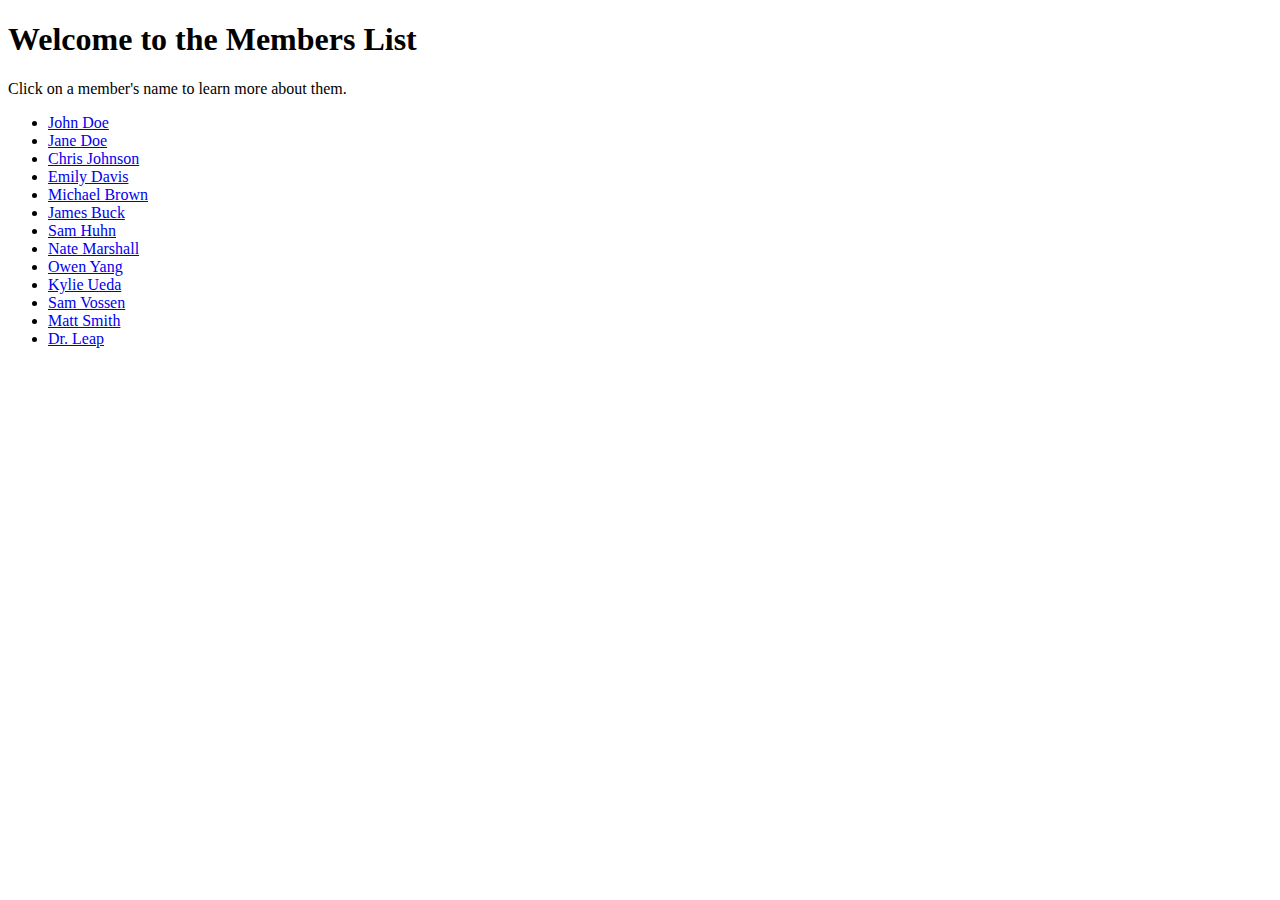
<file: index.html>
<!DOCTYPE html>
<html lang="en">
<head>
    <meta charset="UTF-8">
    <meta name="viewport" content="width=device-width, initial-scale=1.0">
    <title>Members List</title>
</head>
<body>

    <div class="container">
        <h1>Welcome to the Members List</h1>
        <p>Click on a member's name to learn more about them.</p>

        <ul>
            <li><a href="members/john-doe.html">John Doe</a></li>
            <li><a href="members/jane-doe.html">Jane Doe</a></li>
            <li><a href="members/chris-johnson.html">Chris Johnson</a></li>
            <li><a href="members/emily-davis.html">Emily Davis</a></li>
            <li><a href="members/michael-brown.html">Michael Brown</a></li>
            <li><a href="members/james-buck.html">James Buck</a></li>
            <li><a href="members/Sam-Huhn.html">Sam Huhn</a></li>
            <li><a href="members/nate-marshall.html">Nate Marshall</a></li>
            <li><a href="members/owen-yang.html">Owen Yang</a></li>
            <li><a href="members/kylie-ueda.html">Kylie Ueda</a></li>
            <li><a href="members/sam-vossen.html">Sam Vossen</a></li>
            <li><a href="members/matt-smith.html">Matt Smith</a></li>
            <li><a href="members/TRLeap.html">Dr. Leap</a></li>
        </ul>
    </div>

</body>
</html>
</file>
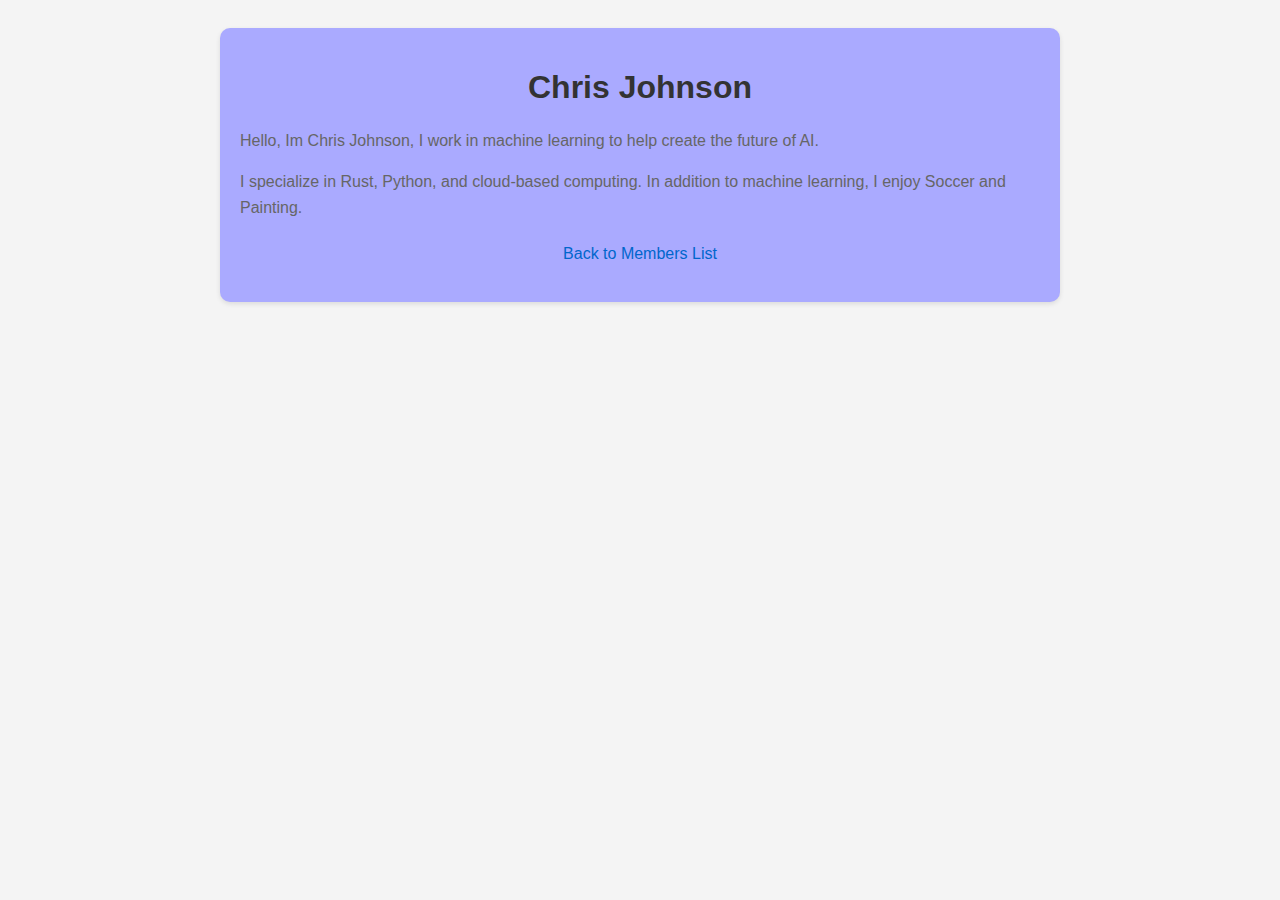
<file: members/chris-johnson.html>
<!DOCTYPE html>
<html lang="en">
<head>
    <meta charset="UTF-8">
    <meta name="viewport" content="width=device-width, initial-scale=1.0">
    <link rel="stylesheet" href="members-page.css">
    <title>Chris Johnson - Member Info</title>
</head>
<body>

    <div class="container">
        <h1>Chris Johnson</h1>
        <p>Hello, Im Chris Johnson, I work in machine learning to help create the future of AI.</p>
        
        <p>I specialize in Rust, Python, and cloud-based computing. In addition to machine learning, I enjoy Soccer and Painting.</p>

        <div class="back-link">
            <p><a href="../index.html">Back to Members List</a></p>
        </div>
    </div>

</body>
</html>
</file>
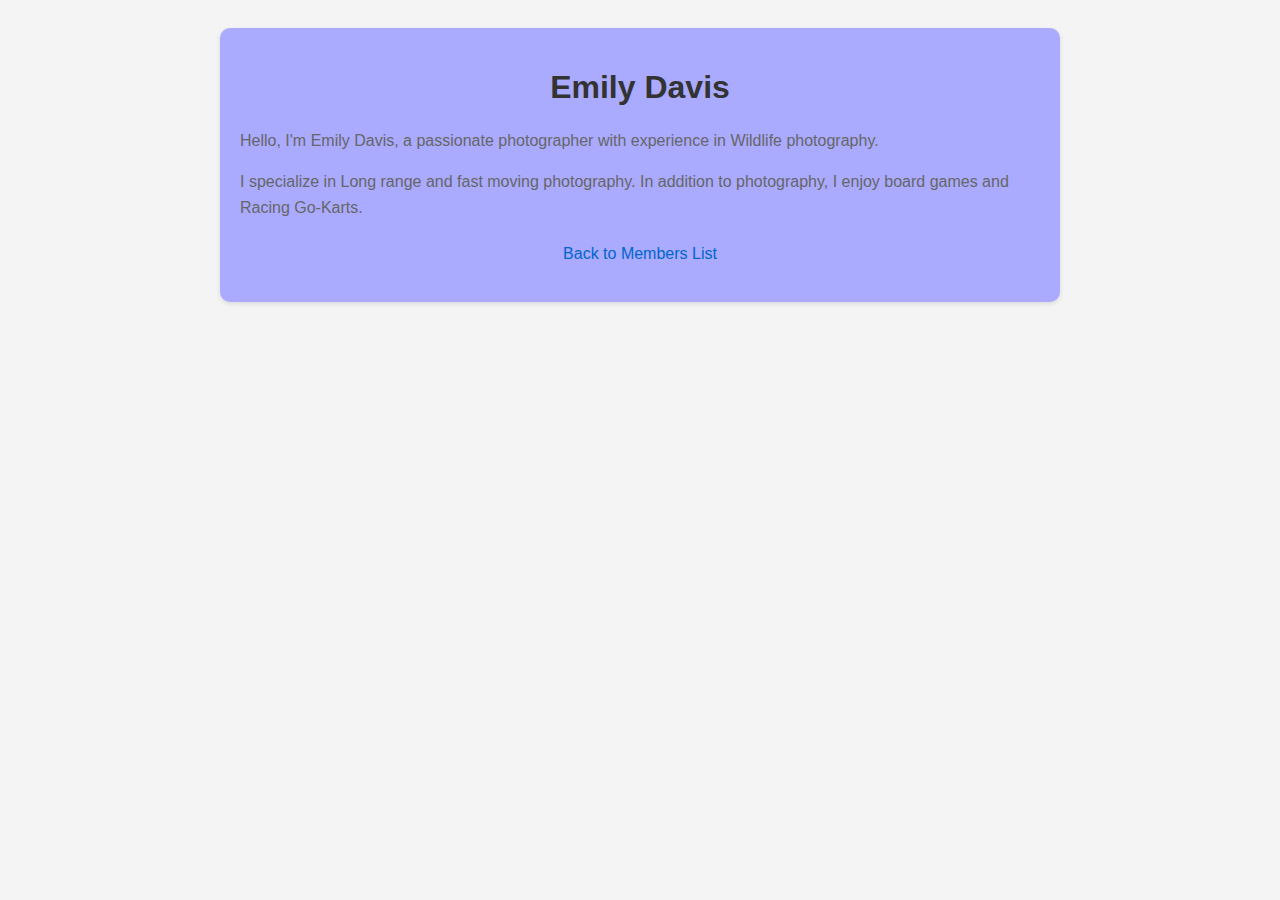
<file: members/emily-davis.html>
<!DOCTYPE html>
<html lang="en">
<head>
    <meta charset="UTF-8">
    <meta name="viewport" content="width=device-width, initial-scale=1.0">
    <link rel="stylesheet" href="members-page.css">
    <title>Emily Davis - Member Info</title>
</head>
<body>

    <div class="container">
        <h1>Emily Davis</h1>
        <p>Hello, I'm Emily Davis, a passionate photographer with experience in Wildlife photography.</p>
        
        <p>I specialize in Long range and fast moving photography. In addition to photography, I enjoy board games and Racing Go-Karts.</p>

        <div class="back-link">
            <p><a href="../index.html">Back to Members List</a></p>
        </div>
    </div>

</body>
</html>
</file>
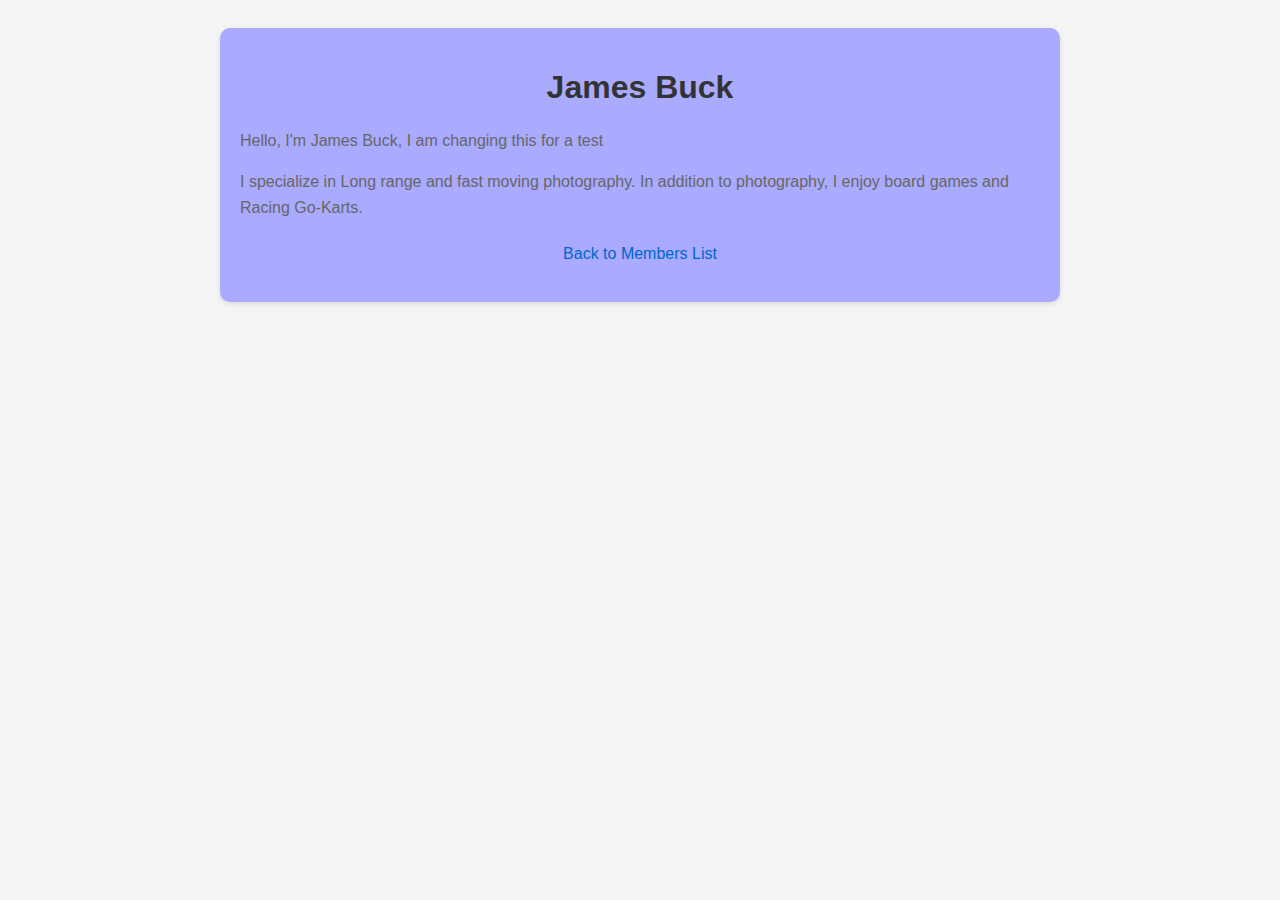
<file: members/james-buck.html>
<!DOCTYPE html>
<html lang="en">
  <head>
    <meta charset="UTF-8" />
    <meta name="viewport" content="width=device-width, initial-scale=1.0" />
    <link rel="stylesheet" href="members-page.css" />
    <title>James Buck - Member Info</title>
  </head>
  <body>
    <div class="container">
      <h1>James Buck</h1>
      <p>Hello, I'm James Buck, I am changing this for a test</p>

      <p>
        I specialize in Long range and fast moving photography. In addition to
        photography, I enjoy board games and Racing Go-Karts.
      </p>

      <div class="back-link">
        <p><a href="/index.html">Back to Members List</a></p>
      </div>
    </div>
  </body>
</html>
</file>
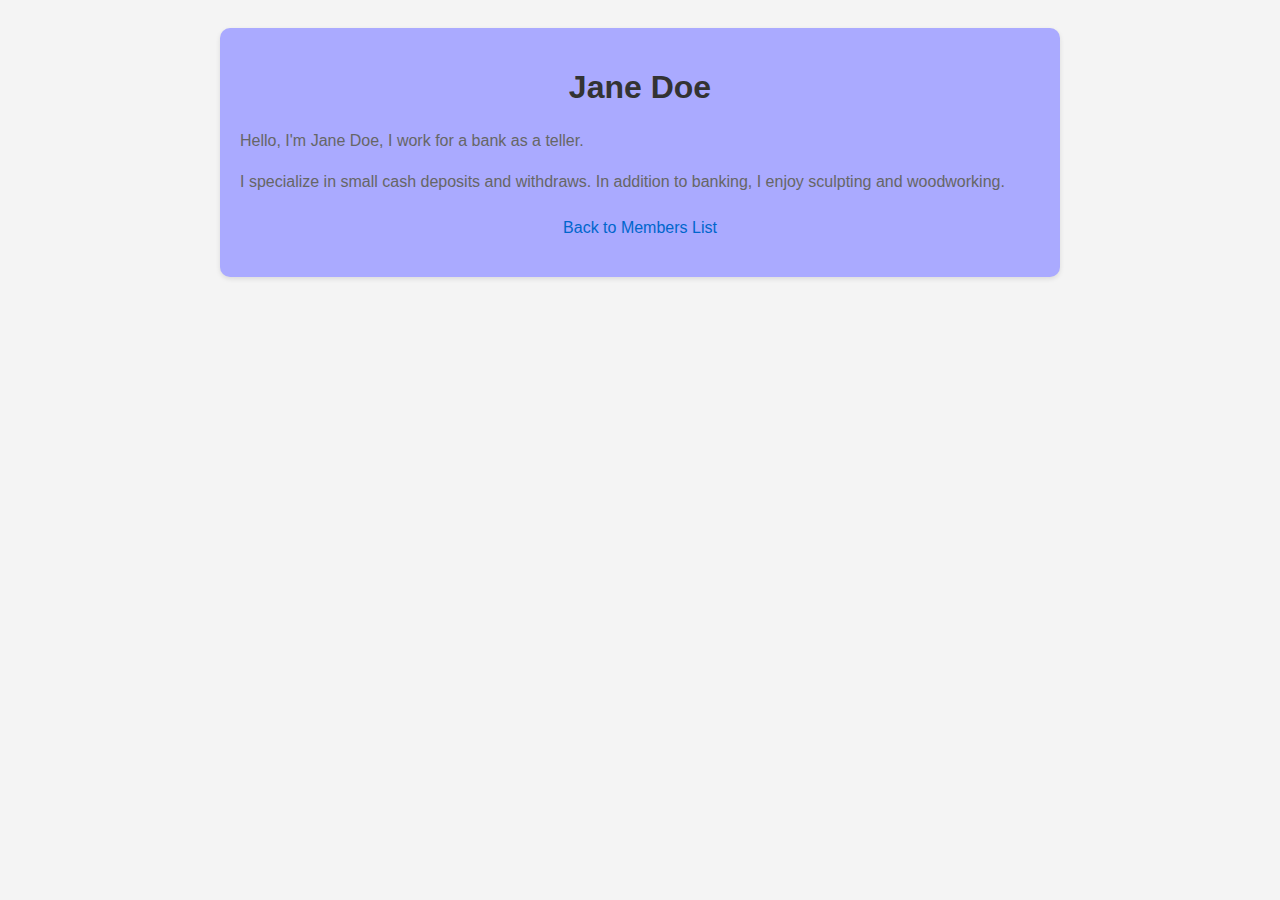
<file: members/jane-doe.html>
<!DOCTYPE html>
<html lang="en">
<head>
    <meta charset="UTF-8">
    <meta name="viewport" content="width=device-width, initial-scale=1.0">
    <link rel="stylesheet" href="members-page.css">
    <title>Jane Doe - Member Info</title>
</head>
<body>

    <div class="container">
        <h1>Jane Doe</h1>
        <p>Hello, I'm Jane Doe, I work for a bank as a teller.</p>
        
        <p>I specialize in small cash deposits and withdraws. In addition to banking, I enjoy sculpting and woodworking.</p>

        <div class="back-link">
            <p><a href="../index.html">Back to Members List</a></p>
        </div>
    </div>

</body>
</html>
</file>
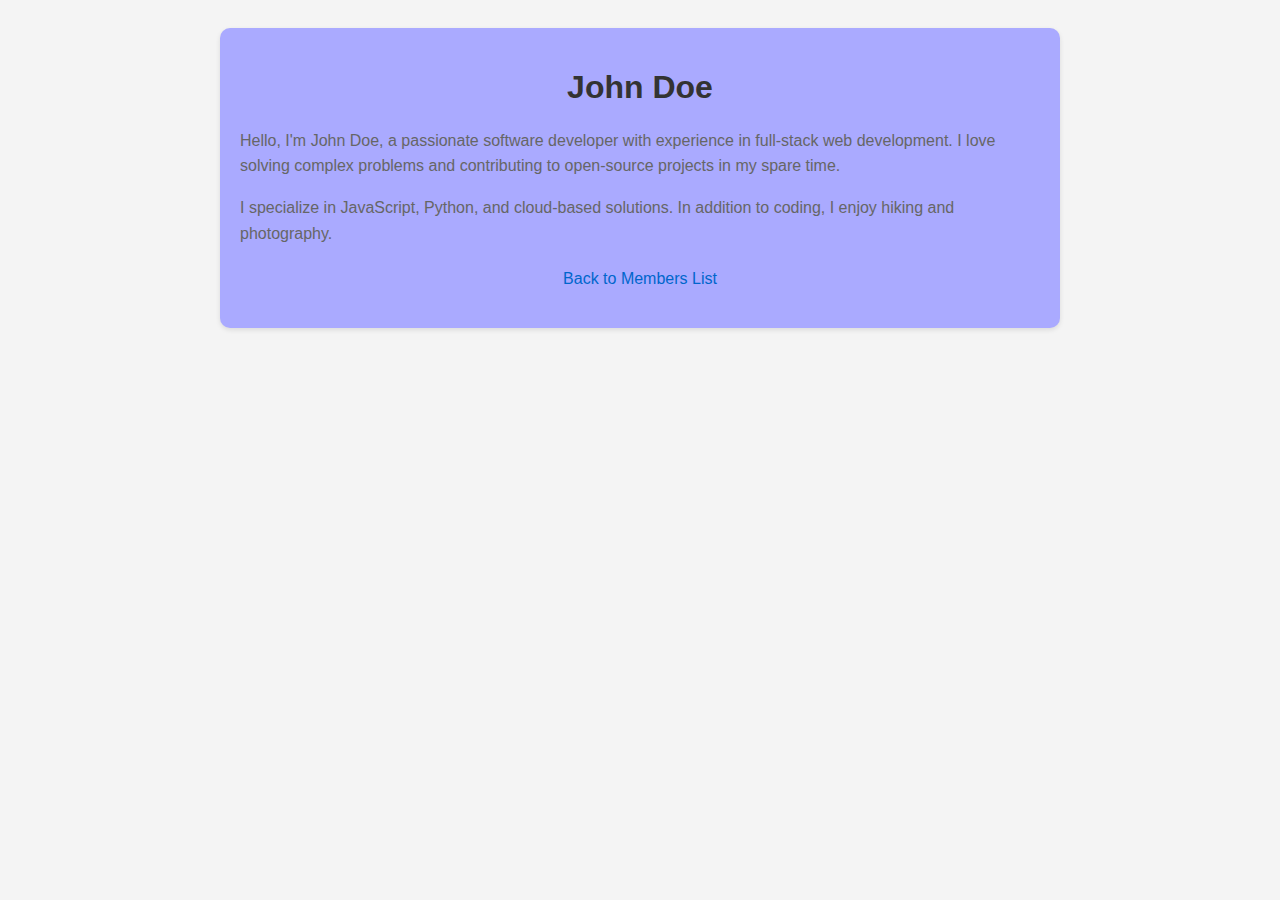
<file: members/john-doe.html>
<!DOCTYPE html>
<html lang="en">
<head>
    <meta charset="UTF-8">
    <meta name="viewport" content="width=device-width, initial-scale=1.0">
    <link rel="stylesheet" href="members-page.css">
    <title>John Doe - Member Info</title>
</head>
<body>

    <div class="container">
        <h1>John Doe</h1>
        <p>Hello, I'm John Doe, a passionate software developer with experience in full-stack web development. I love solving complex problems and contributing to open-source projects in my spare time.</p>
        
        <p>I specialize in JavaScript, Python, and cloud-based solutions. In addition to coding, I enjoy hiking and photography.</p>

        <div class="back-link">
            <p><a href="../index.html">Back to Members List</a></p>
        </div>
    </div>

</body>
</html>
</file>
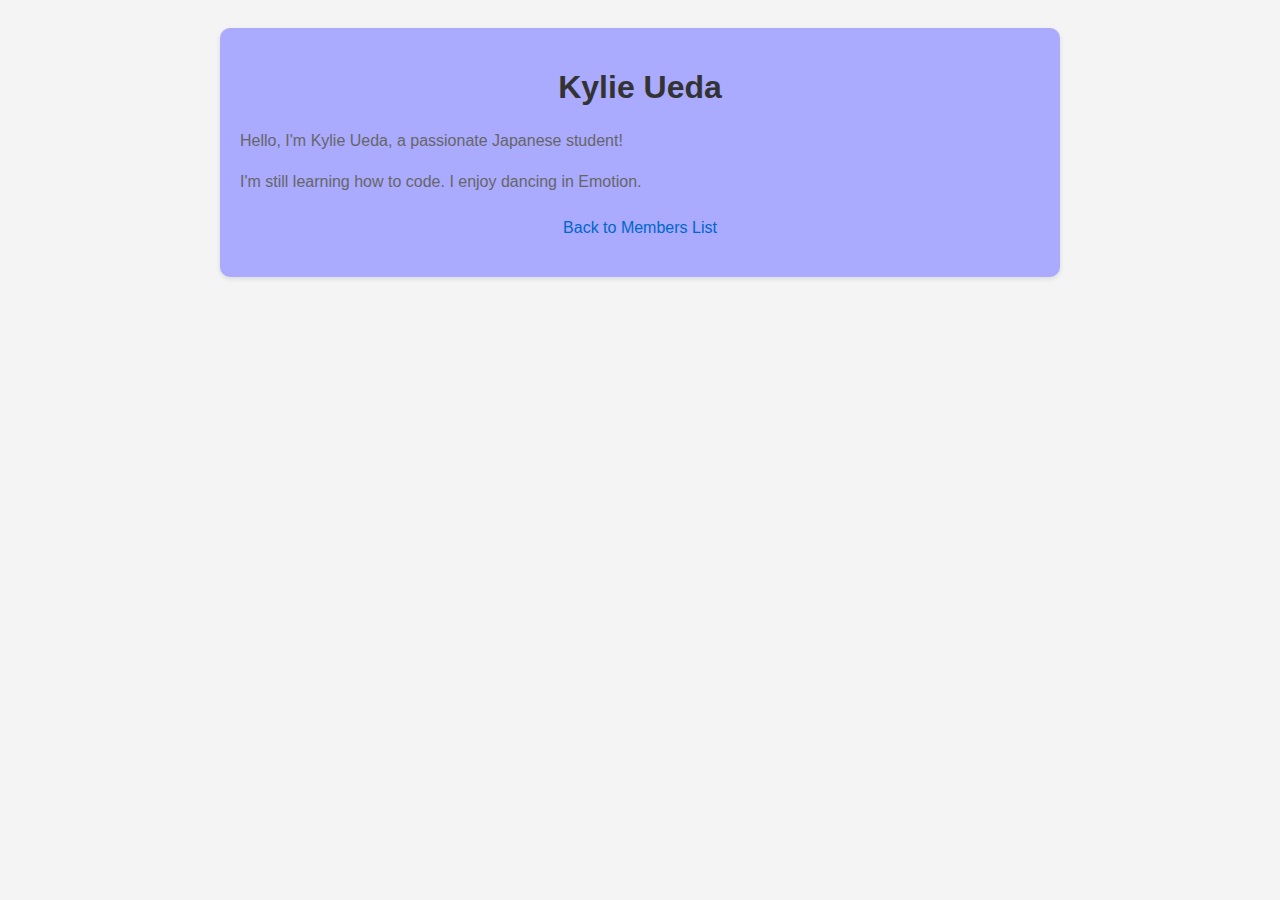
<file: members/kylie-ueda.html>
<!DOCTYPE html>
<html lang="en">
<head>
    <meta charset="UTF-8">
    <meta name="viewport" content="width=device-width, initial-scale=1.0">
    <link rel="stylesheet" href="members-page.css">
    <title>Kylie Ueda - Member Info</title>
</head>
<body>

    <div class="container">
        <h1>Kylie Ueda</h1>
        <p>Hello, I'm Kylie Ueda, a passionate Japanese student!</p>
        
        <p>I'm still learning how to code. I enjoy dancing in Emotion.</p>

        <div class="back-link">
            <p><a href="/index.html">Back to Members List</a></p>
        </div>
    </div>

</body>
</html>
</file>
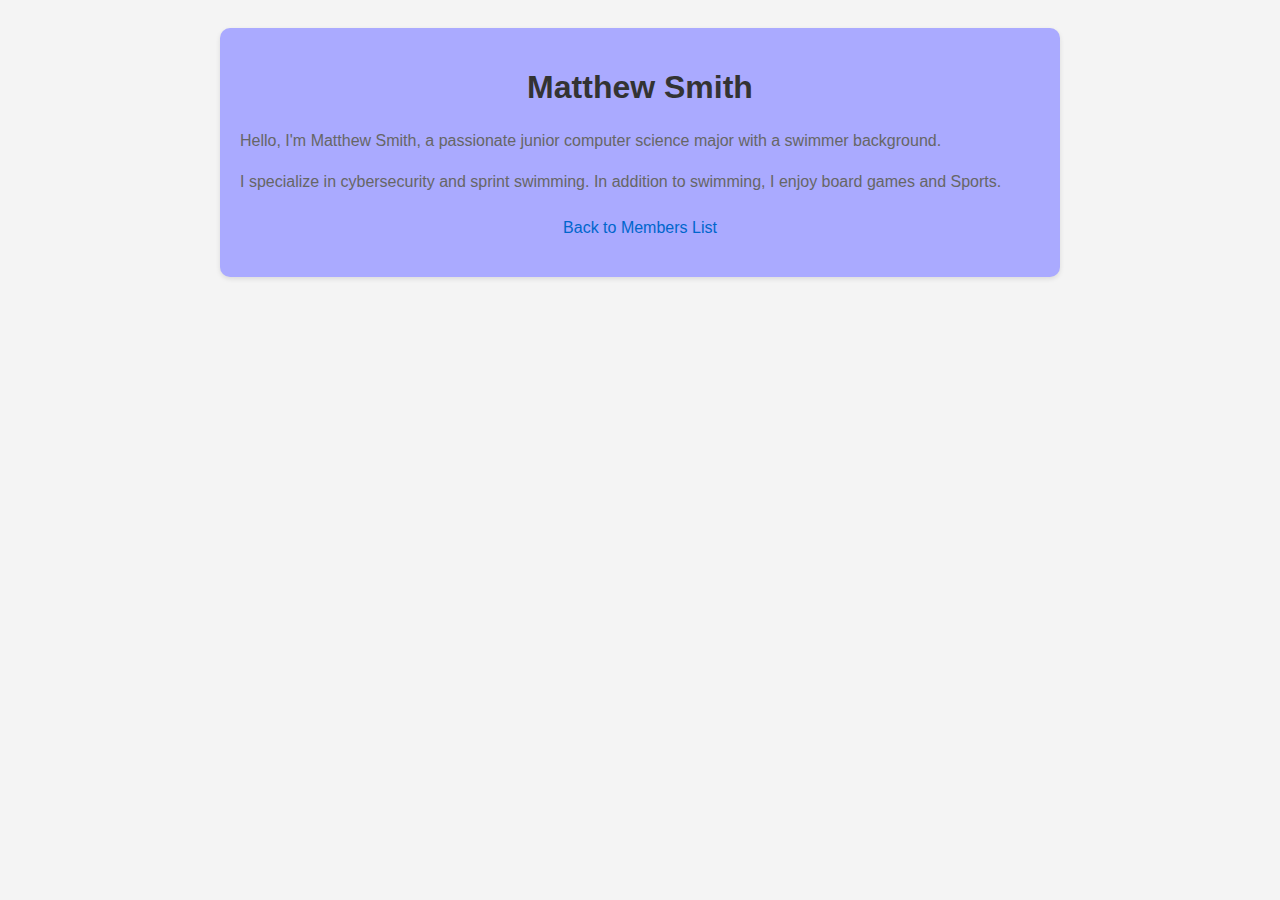
<file: members/matt-smith.html>
<!DOCTYPE html>
<html lang="en">
<head>
    <meta charset="UTF-8">
    <meta name="viewport" content="width=device-width, initial-scale=1.0">
    <link rel="stylesheet" href="members-page.css">
    <title>Matt Smith - Member Info</title>
</head>
<body>

    <div class="container">
        <h1>Matthew Smith</h1>
        <p>Hello, I'm Matthew Smith, a passionate junior computer science major with a swimmer background.</p>
        
        <p>I specialize in cybersecurity and sprint swimming. In addition to swimming, I enjoy board games and Sports.</p>

        <div class="back-link">
            <p><a href="/index.html">Back to Members List</a></p>
        </div>
    </div>

</body>
</html>
</file>
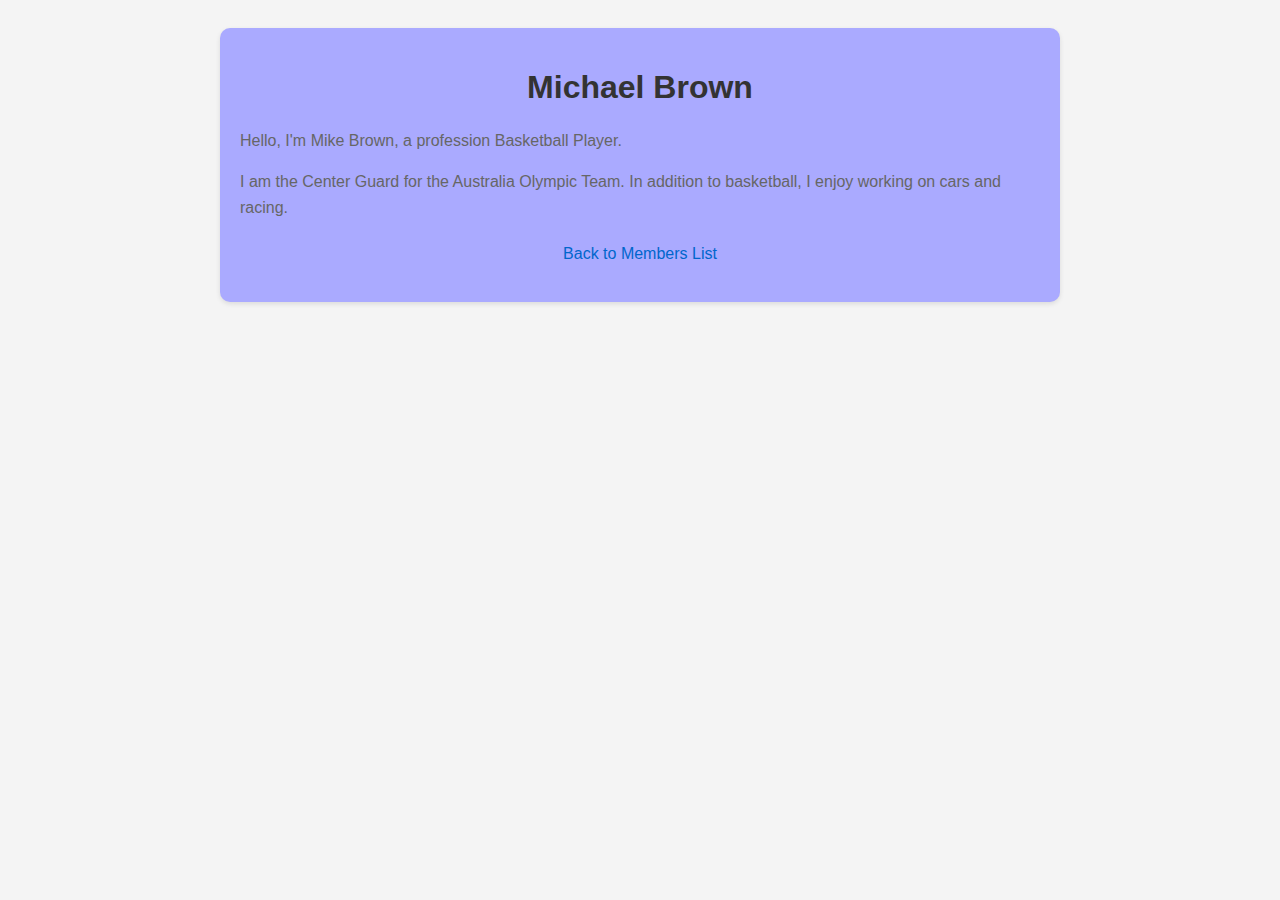
<file: members/michael-brown.html>
<!DOCTYPE html>
<html lang="en">
<head>
    <meta charset="UTF-8">
    <meta name="viewport" content="width=device-width, initial-scale=1.0">
    <link rel="stylesheet" href="members-page.css">
    <title>Michael Brown - Member Info</title>
</head>
<body>

    <div class="container">
        <h1>Michael Brown</h1>
        <p>Hello, I'm Mike Brown, a profession Basketball Player.</p>
        
        <p>I am the Center Guard for the Australia Olympic Team. In addition to basketball, I enjoy working on cars and racing.</p>

        <div class="back-link">
            <p><a href="../index.html">Back to Members List</a></p>
        </div>
    </div>

</body>
</html>
</file>
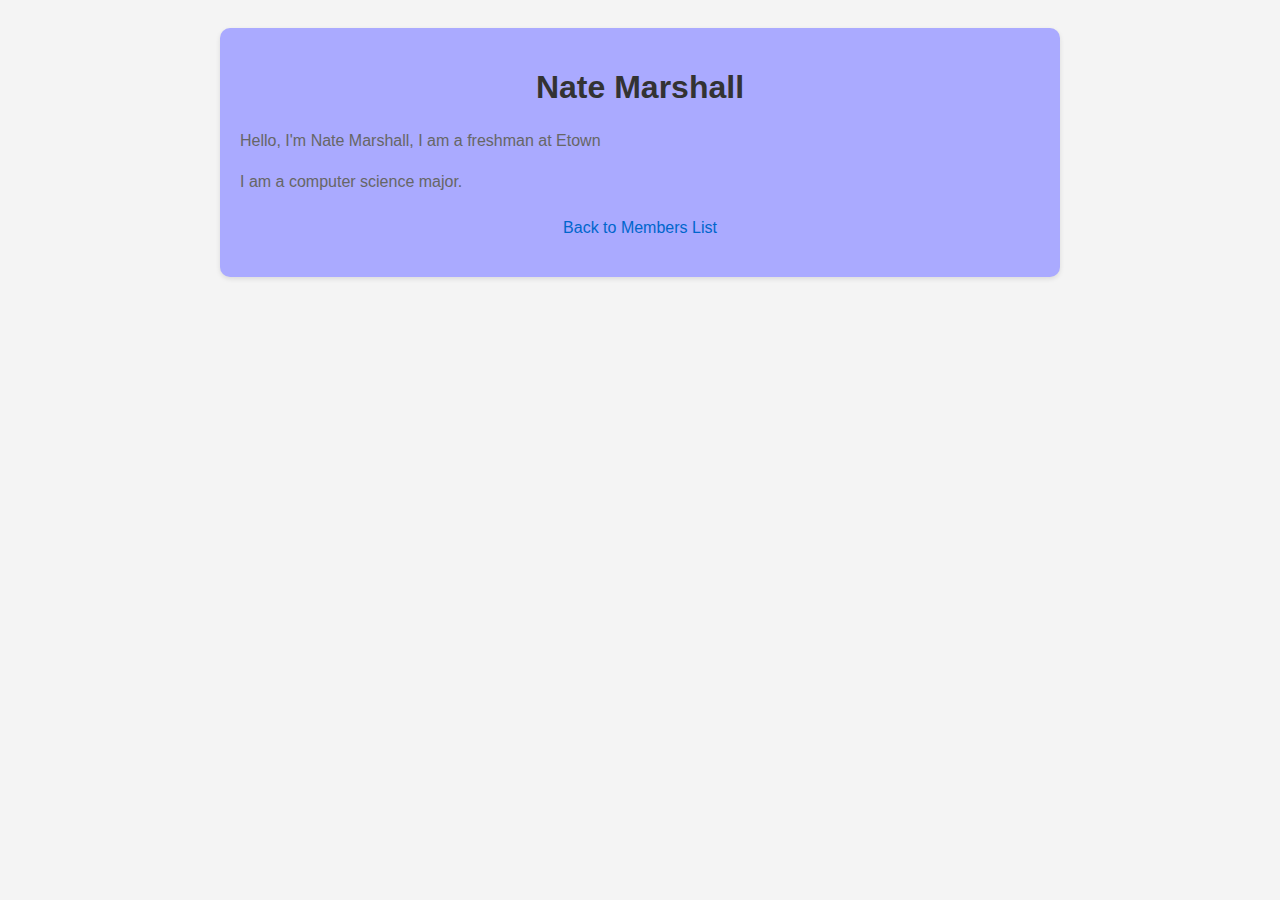
<file: members/nate-marshall.html>
<!DOCTYPE html>
<html lang="en">
<head>
    <meta charset="UTF-8">
    <meta name="viewport" content="width=device-width, initial-scale=1.0">
    <link rel="stylesheet" href="members-page.css">
    <title>Nate Marshall - Member Info</title>
</head>
<body>

    <div class="container">
        <h1>Nate Marshall</h1>
        <p>Hello, I'm Nate Marshall, I am a freshman at Etown</p>
        
        <p>I am a computer science major.</p>

        <div class="back-link">
            <p><a href="/index.html">Back to Members List</a></p>
        </div>
    </div>

</body>
</html>
</file>
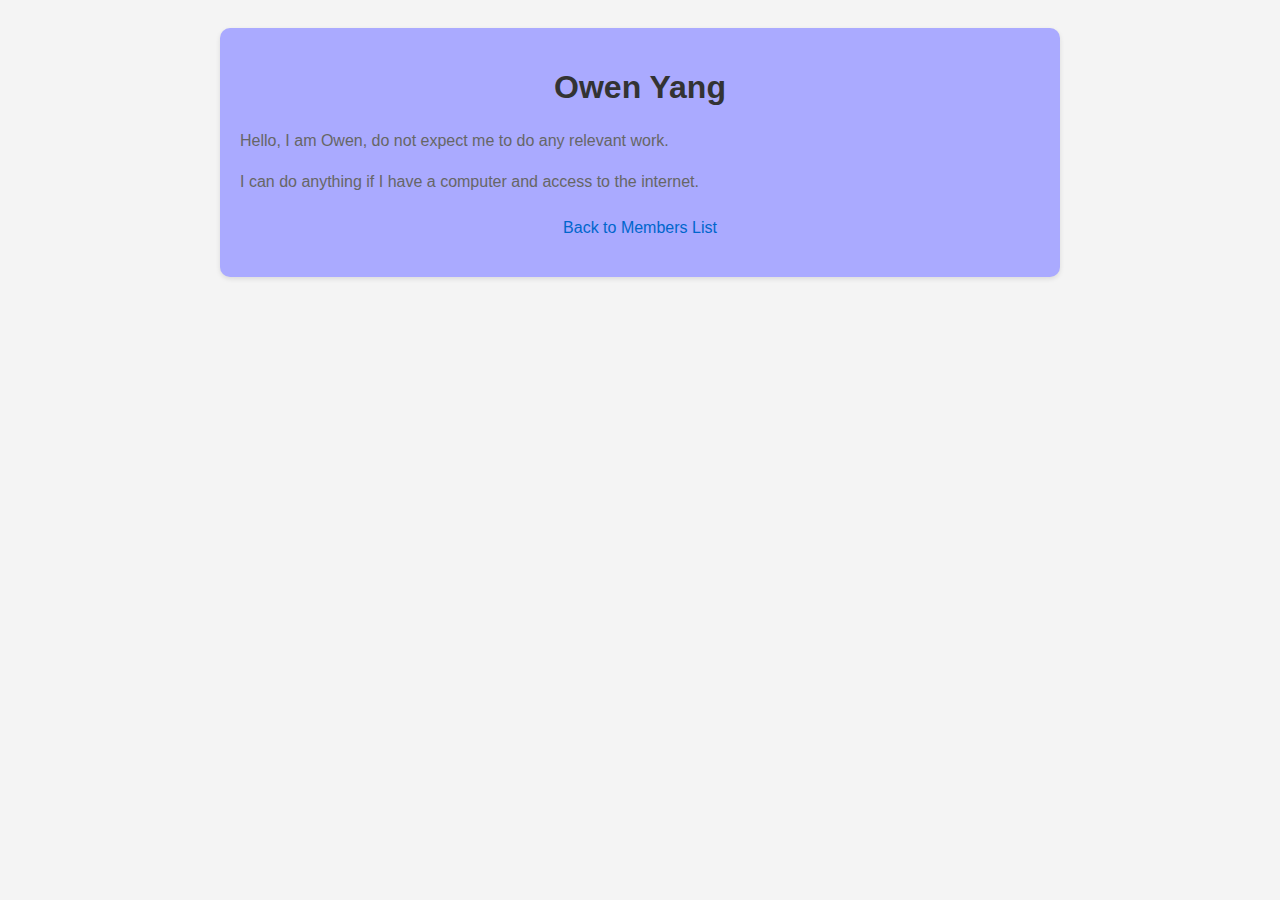
<file: members/owen-yang.html>
<!DOCTYPE html>
<html lang="en">
<head>
    <meta charset="UTF-8">
    <meta name="viewport" content="width=device-width, initial-scale=1.0">
    <link rel="stylesheet" href="members-page.css">
    <title>Owen Yang - Member Info</title>
</head>
<body>

    <div class="container">
        <h1>Owen Yang</h1>
        <p>Hello, I am Owen, do not expect me to do any relevant work.</p>
        
        <p>I can do anything if I have a computer and access to the internet.</p>

        <div class="back-link">
            <p><a href="../index.html">Back to Members List</a></p>
        </div>
    </div>

</body>
</html>
</file>
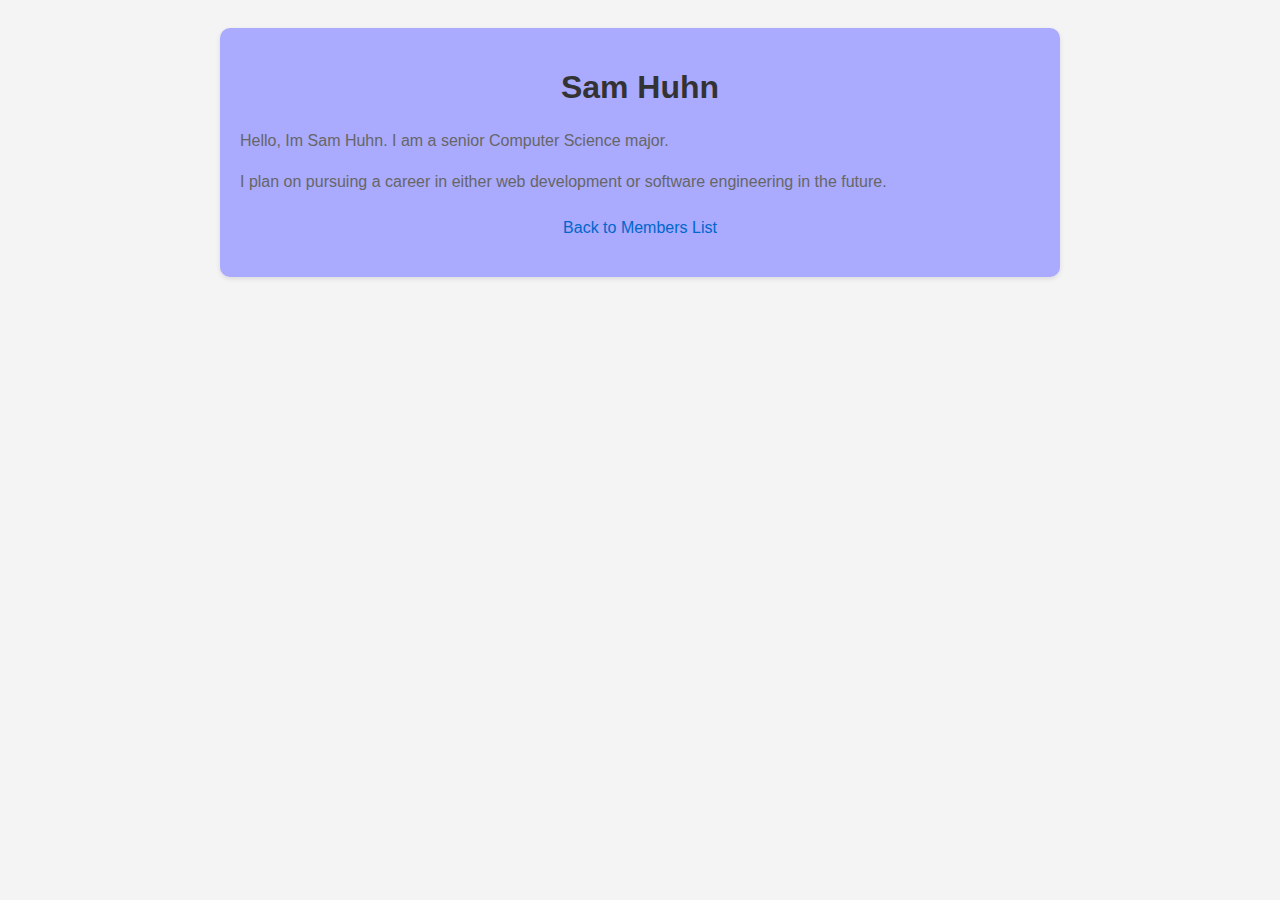
<file: members/Sam-Huhn.html>
<!DOCTYPE html>
<html lang="en">
<head>
    <meta charset="UTF-8">
    <meta name="viewport" content="width=device-width, initial-scale=1.0">
    <link rel="stylesheet" href="members-page.css">
    <title>Sam Huhn - Member Info</title>
</head>
<body>

    <div class="container">
        <h1>Sam Huhn</h1>
        <p>Hello, Im Sam Huhn. I am a senior Computer Science major.</p>
        
        <p>I plan on pursuing a career in either web development or software engineering in the future.</p>

        <div class="back-link">
            <p><a href="/index.html">Back to Members List</a></p>
        </div>
    </div>

</body>
</html>
</file>
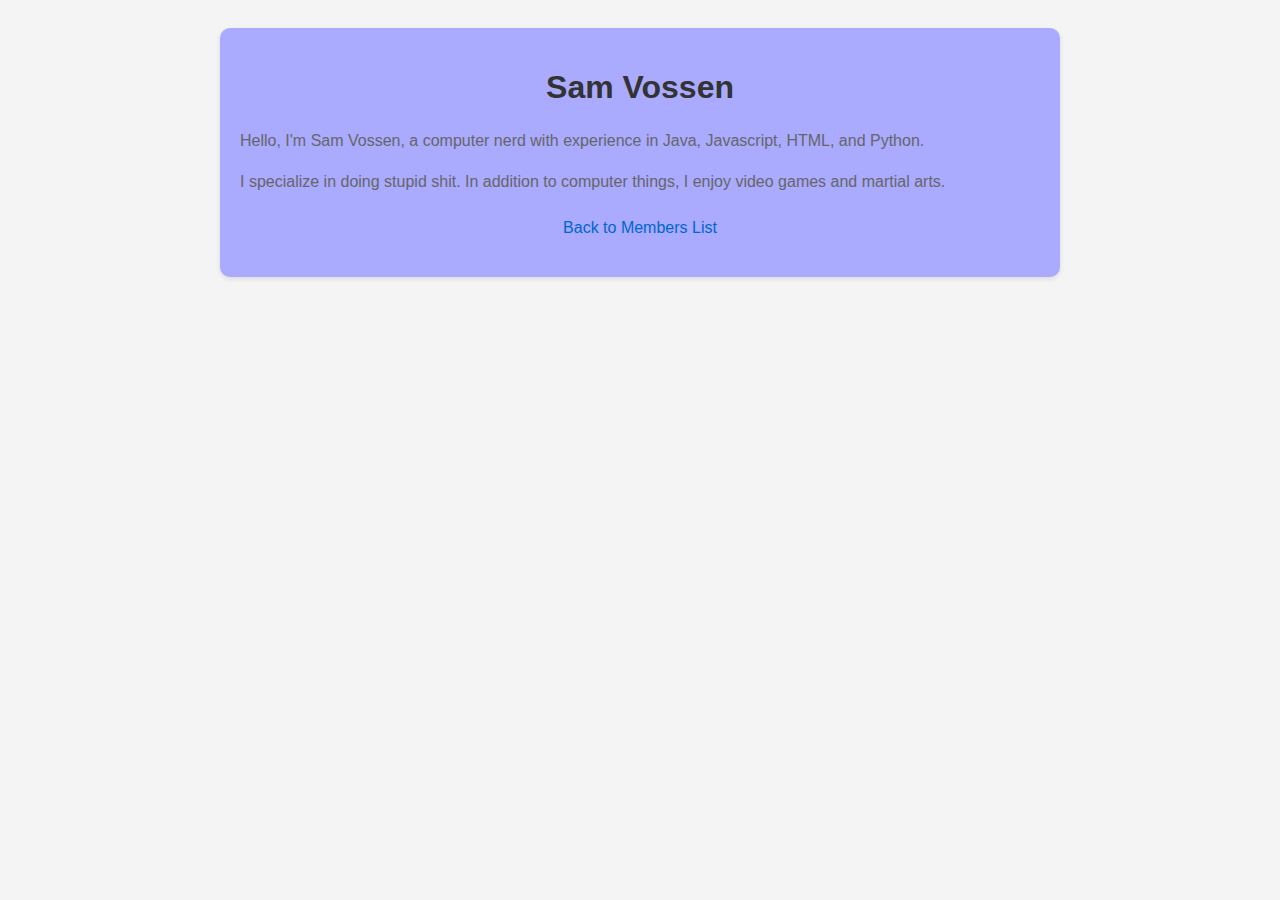
<file: members/sam-vossen.html>
<!DOCTYPE html>
<html lang="en">
<head>
    <meta charset="UTF-8">
    <meta name="viewport" content="width=device-width, initial-scale=1.0">
    <link rel="stylesheet" href="members-page.css">
    <title>Sam Vossen - Member Info</title>
</head>
<body>

    <div class="container">
        <h1>Sam Vossen</h1>
        <p>Hello, I'm Sam Vossen, a computer nerd with experience in Java, Javascript, HTML, and Python.</p>
        
        <p>I specialize in doing stupid shit. In addition to computer things, I enjoy video games and martial arts.</p>

        <div class="back-link">
            <p><a href="/index.html">Back to Members List</a></p>
        </div>
    </div>

</body>
</html>
</file>
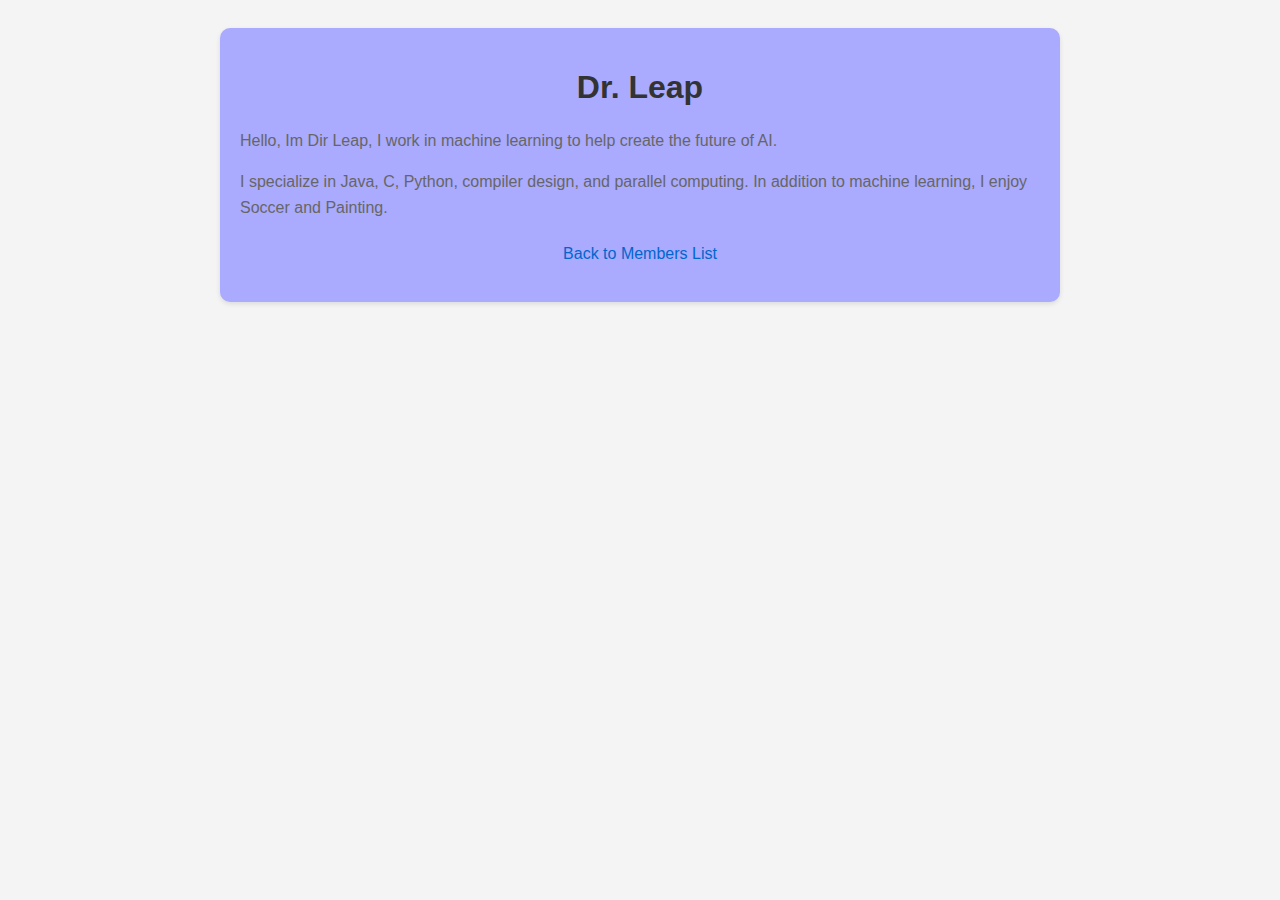
<file: members/TRLeap.html>
<!DOCTYPE html>
<html lang="en">
<head>
    <meta charset="UTF-8">
    <meta name="viewport" content="width=device-width, initial-scale=1.0">
    <link rel="stylesheet" href="members-page.css">
    <title>Dr. Leap - Non-Member Info</title>
</head>
<body>

    <div class="container">
        <h1>Dr. Leap</h1>
        <p>Hello, Im Dir Leap, I work in machine learning to help create the future of AI.</p>
        
        <p>I specialize in Java, C, Python, compiler design, and parallel computing. In addition to machine learning, I enjoy Soccer and Painting.</p>

        <div class="back-link">
            <p><a href="../index.html">Back to Members List</a></p>
        </div>
    </div>

</body>
</html>
</file>
<file: members/members-page.css>
body {
    font-family: Arial, sans-serif;
    background-color: #f4f4f4;
    padding: 20px;
}

.container {
    max-width: 800px;
    margin: 0 auto;
    background-color: rgb(170, 170, 255);
    padding: 20px;
    border-radius: 10px;
    box-shadow: 0 2px 5px rgba(0, 0, 0, 0.1);
}

h1 {
    text-align: center;
    color: #333;
}

p {
    font-size: 16px;
    line-height: 1.6;
    color: #666;
}

.back-link {
    text-align: center;
    margin-top: 20px;
}

.back-link a {
    text-decoration: none;
    color: #0066cc;
}

.back-link a:hover {
    color: #00509e;
}
</file>
